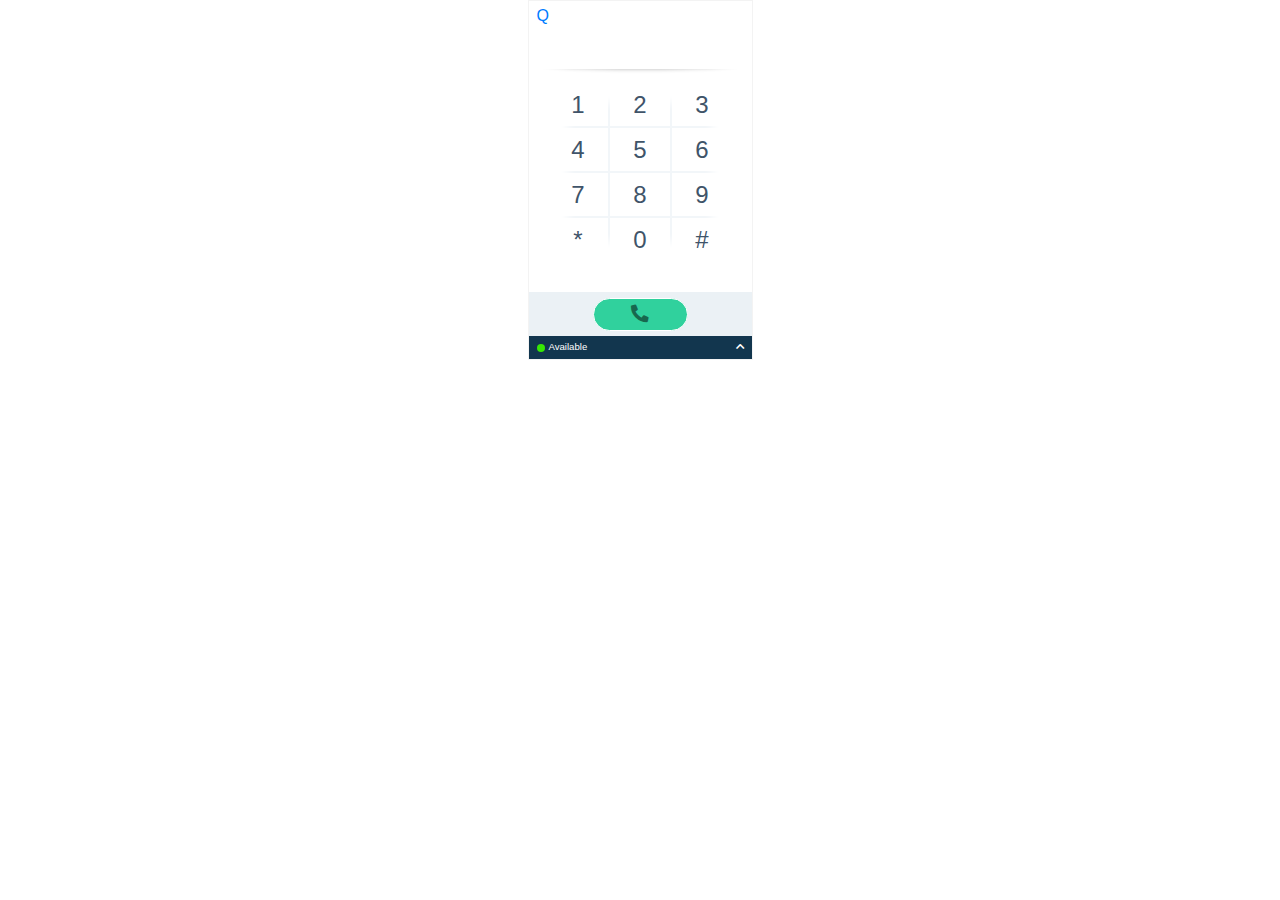
<file: index.html>
﻿<!DOCTYPE html>
<html lang="en" class="h-100">

<head>
    <meta charset="UTF-8">
    <link rel="stylesheet" href="font/fontawesome/css/all.min.css">
    <link rel="stylesheet" href="css/bootstrap.min.css">
    <script src="js/lib/jquery-3.4.1.min.js"></script>
    <script src="js/lib/popper.min.js"></script>
    <script src="js/lib/bootstrap.min.js"></script>
    <script src="js/lib/moment.min.js"></script>    
    <script type="text/javascript" src="https://static.zdassets.com/zendesk_app_framework_sdk/2.0/zaf_sdk.min.js"></script>
    <link rel="stylesheet" href="css/common.css">
    <link rel="stylesheet" href="css/talkingphone.css">
    <link rel="stylesheet" href="css/incommingcallphone.css">
    <link rel="stylesheet" href="css/transferScreen.css">
    <link rel="stylesheet" href="css/keypadScreen.css">
    <link rel="stylesheet" href="css/availablePhone.css">
    <script src="https://ajax.googleapis.com/ajax/libs/jquery/3.7.1/jquery.min.js"></script>
    <script src="https://pbx-stg.oncallcx.vn/cti/ancti/ancti.js"></script>
</head>

<body class="h-100">
    <div id="mainBody" class="h-100 d-flex flex-column" style="border:1px solid #f3f3f3;">
        <div id="phoneHeader" class="phoneHeader w-100 d-inline-flex align-items-center justify-content-between">
            <span id="btnQ" class="d-inline-block hover-p ml-2 us-none text-primary"
                style="font-size:1em;margin-top: -1px;">
                Q 
            </span>
            <img src="img/infisys-01_01.svg" class="mr-2" style="height:30px;" />
            
        </div>
        
        <div id="statusOptionsContainerDiv" class="d-none">
            <div class="d-flex flex-column">
                <div value="Available" color="#36e804" class="statusOption d-flex align-items-center">
                    <div class="pl-2 pr-1">
                        <div class="statusColor" style="background-color: #36e804;"></div>
                    </div>
                    <div class="statusText" style="user-select: none;">Available</div>
                </div>
                <div value="Away" color="orange" class="statusOption d-flex align-items-center">
                    <div class="pl-2 pr-1">
                        <div class="statusColor" style="background-color: orange;"></div>
                    </div>
                    <div class="statusText" style="user-select: none;">Away</div>
                </div>
                <div value="Do Not Disturb" color="red" class="statusOption d-flex align-items-center">
                    <div class="pl-2 pr-1">
                        <div class="statusColor" style="background-color: red;"></div>
                    </div>
                    <div class="statusText" style="user-select: none;">Do Not Disturb</div>
                </div>
                <div value="Lunch" color="#cdffcd" class="statusOption d-flex align-items-center">
                    <div class="pl-2 pr-1">
                        <div class="statusColor" style="background-color: #cdffcd;"></div>
                    </div>
                    <div class="statusText" style="user-select: none;">Lunch</div>
                </div>
                <div value="Business Trip" color="brown" class="statusOption d-flex align-items-center"
                    style="border-bottom: 2px solid #2a4a5f !important;">
                    <div class="pl-2 pr-1">
                        <div class="statusColor" style="background-color: brown;"></div>
                    </div>
                    <div class="statusText" style="user-select: none;">Business Trip</div>
                </div>
            </div>
        </div>

        <div id="keypadDiv" class="w-100 flex-fill">
            <div class="myRoundedShadow" style="height: 38px;
        position: relative;">
                <input type="text" id="txtPhoneNumber" class="text-center w-100" autocomplete="off">
                <div id="btnClearPhoneNumber" hidden>
                    <i class="fas fa-times"></i>
                </div>
            </div>

            <div class="w-100 d-flex justify-content-center" style="padding-top: 13px;">
                <div class="position-relative w-fit">
                    <div class="position-absolute h-100 w-100 l-0 t-0" style="box-shadow: inset 0px 0px 10px 21px white;z-index: 2;"></div>
                    <table id="t1" style="border-collapse: collapse; z-index: 1;border: 0;">
                        <tr>
                            <td class="border-top-0 border-left-0"></td>
                            <td class="border-top-0"></td>
                            <td class="border-top-0 border-right-0"></td>
                        </tr>
                        <tr>
                            <td class="border-left-0"></td>
                            <td></td>
                            <td class="border-right-0"></td>
                        </tr>
                        <tr>
                            <td class="border-left-0"></td>
                            <td></td>
                            <td class="border-right-0"></td>
                        </tr>
                        <tr>
                            <td class="border-bottom-0 border-left-0"></td>
                            <td class="border-bottom-0"></td>
                            <td class="border-bottom-0 border-right-0"></td>
                        </tr>
                    </table>
            
                    <table id="t2" style="position: absolute;left: 0;top: 0;z-index: 3;">
                        <tr>
                            <td class="phimBam">1</td>
                            <td class="phimBam">2</td>
                            <td class="phimBam">3</td>
                        </tr>
                        <tr>
                            <td class="phimBam">4</td>
                            <td class="phimBam">5</td>
                            <td class="phimBam">6</td>
                        </tr>
                        <tr>
                            <td class="phimBam">7</td>
                            <td class="phimBam">8</td>
                            <td class="phimBam">9</td>
                        </tr>
                        <tr>
                            <td class="phimBam">*</td>
                            <td class="phimBam">0</td>
                            <td class="phimBam">#</td>
                        </tr>
                    </table>
                </div>
            </div>
            
        </div>

        <div id="availablePhoneActionsDiv" class="actionDiv d-flex flex-column align-items-center justify-content-center"
            style="background-color: #ebf1f5;">
            <button class="btnAction" type="button" id="btnCall">
                <i class="fas fa-phone-alt"></i>
            </button>
        </div>

        <div id="talkingPhoneTop" class="flex-fill d-none flex-column justify-content-between text-center">
            <!-- d-flex -->
            <div style="padding: 20px;">
                <div class="m-auto" id="avatar"></div>
                <div class="text-white" id="contactName">Loading...</div>
                <div class="text-white" id="phoneNum">Loading...</div>
                <div class="text-white" id="duration">Loading...</div>
            </div>
            <div>
                <div class="container" style="padding-left: 30px;padding-right: 30px;">
                    <div class="row">
                        <button id="btnKeyPad" class="col m-1px phimBam talkingPhoneBtnBGBlue" type="button"
                            onclick="HideTalkingPhone();ShowKeypadScreen();"><i class="fas fa-th"></i></button>
                        <button id="btnHold" class="col m-1px phimBam talkingPhoneBtnBGBlue" type="button"><i
                                class="fas fa-pause"></i></button>
                        <button id="btnMute" class="col m-1px phimBam talkingPhoneBtnBGBlue" type="button"><i
                                class="fas fa-microphone-slash"></i></button>
                        <button id="btnTransfer" class="col m-1px phimBam talkingPhoneBtnBGBlue" type="button"
                            onclick="HideTalkingPhone();ShowTransferScreen();"><i
                                class="fas fa-exchange-alt"></i></button>
                    </div>
                </div>

            </div>
        </div>

        <div id="talkingPhoneActionsDiv" class="d-none flex-column align-items-center justify-content-center">
            <!-- d-flex -->
            <button class="btnAction" type="button" id="btnEndCall">
                <i class="fas fa-phone-alt" style="transform: rotate(135deg);"></i>
            </button>
        </div>

        <div class="d-none flex-fill" id="incommingCallPhoneTop">
            <div style="padding: 17px;">
                <div class="m-auto" id="avatar"></div>
                <div class="text-white text-center" id="contactName">Nguyễn Thị Tẽo</div>
                <div class="w-100 pl-1 pr-1 text-white" style="padding-top: 12px;">
                    <div class="w-100 d-inline-flex align-items-center"
                        style="border-top: 2px solid #417396;border-bottom: 2px solid #417396; padding-top: 3px; padding-bottom: 3px;">
                        <svg style="transform: scale(1,0.8);" width="15px" height="10px" viewBox="0 0 19 14"
                            version="1.1" xmlns="http://www.w3.org/2000/svg" xmlns:xlink="http://www.w3.org/1999/xlink">
                            <g id="Icons" stroke="none" stroke-width="1" fill="none" fill-rule="evenodd">
                                <g id="Rounded" transform="translate(-749.000000, -335.000000)">
                                    <g id="Action" transform="translate(100.000000, 100.000000)">
                                        <g id="-Round-/-Action-/-label" transform="translate(646.000000, 230.000000)">
                                            <g>
                                                <polygon id="Path" points="0 0 24 0 24 24 0 24"></polygon>
                                                <path
                                                    d="M17.63,5.84 C17.27,5.33 16.67,5 16,5 L5,5.01 C3.9,5.01 3,5.9 3,7 L3,17 C3,18.1 3.9,18.99 5,18.99 L16,19 C16.67,19 17.27,18.67 17.63,18.16 L21.59,12.58 C21.84,12.23 21.84,11.77 21.59,11.42 L17.63,5.84 Z"
                                                    id="🔹Icon-Color" fill="#65afe3"></path>
                                            </g>
                                        </g>
                                    </g>
                                </g>
                            </g>
                        </svg>
                        <span id="contactType">
                            VIP Customer
                        </span>
                    </div>
                    <div class="w-100 d-flex justify-content-between" style="font-size: 0.7em;padding-top: 3px;">
                        <div>Number</div>
                        <div class="d-flex">
                            <div id="incommingPhoneNum">+841234567891</div>
                            <button id="btnCopyPhoneNumber" class="ml-1 hover-p" type="button"><i
                                    class="far fa-copy"></i></button>
                        </div>
                    </div>
                </div>
            </div>
        </div>

        <div id="incommingPhoneActionsDiv"
            class="actionDiv d-none align-items-center justify-content-between" style="padding-left: 13px;padding-right: 13px;">
            <!-- d-flex -->
            <button class="btnAction" type="button" id="btnCancel">
                <i class="fas fa-phone-alt" style="transform: rotate(135deg);"></i>
            </button>
            <button class="btnAction" type="button" id="btnAccept">
                <i class="fas fa-phone-alt"></i>
            </button>
        </div>

        <div id="transferActionsDiv" style="background-color: #ebf1f5;"
            class="actionDiv d-none align-items-center justify-content-center">
            <!-- d-flex -->
            <div class="mr-auto flex-1 pl-3 hover-p" id="cancel" onclick="HideTransferScreen();ShowTalkingPhone();">
                Cancel</div>
            <button class="text-center flex-1 btnAction" type="button" id="btnTransfer">
                <i class="fas fa-exchange-alt"></i>
            </button>
            <div class="ml-auto flex-1 pr-3 invisible" style="font-size: 0.6em;">Cancel</div>
        </div>

        <div id="keypadActionsDiv" style="background-color: #ebf1f5;"
            class="actionDiv d-none align-items-center justify-content-center">
            <button class="text-center btnAction" id="btnCancel" type="button"
                onclick="HideKeypadScreen();ShowTalkingPhone();">
                <i class="fas fa-times"></i>
            </button>
        </div>


        <div id="choosableCurrentStatusDiv" class="d-flex align-items-center hover-p"
            style="height: 23px; background-color: #12364e; color:white;">
            <div class="pl-2 pr-1">
                <div style="background-color: #36e804;" id="statusColor" class="statusColor"></div>
            </div>
            <div style="user-select: none;" id="statusText" class="statusText">Available</div>
            <div class="ml-auto pr-2" style="font-size: 0.6em;">
                <i class="fas fa-chevron-up" id="currentStatusI"></i>
            </div>
        </div>
        <div id="staticStatusDiv" class="d-none align-items-center"
            style="height: 23px; background-color: #12364e; color:white;">
            <!-- d-flex -->
            <div class="pl-2 pr-1">
                <div style="background-color: #d33c34" class="statusColor"></div>
            </div>
            <div class="statusText" style="user-select: none;">On A Call</div>
        </div>
    </div>

    <script src="js/common.js"></script>
    <script src="js/keypadDiv.js"></script>
    <script src="js/availablephone.js"></script>
    <script src="js/talkingphone.js"></script>
    <script src="js/incommingcallphone.js"></script>
    <script src="js/extensionStatus.js"></script>
    <script src="js/transferScreen.js"></script>
    <script src="js/zendeskidb.js"></script>
   <!-- <script src="js/OnCallStatusChanged.js"></script> -->
<!-- <script src="js/OnCallStatusChanged2.js"></script> -->
<script src="js/OnCallStatusChanged4.js"></script>
    <!-- <script src="js/test.js"></script> -->
    <script src="js/app.js"></script>
</body>

</html>
</file>
<file: css/common.css>
.top-0{
    top:0;
}
.left-0{
    left:0;
}
.right-0{
    right:0;
}
.bottom-0{
    bottom:0;
}
.h-fit {
    height: fit-content;
    max-height: fit-content;
}
.w-fit {
    width: fit-content;
    max-width: fit-content;
}
.flex-1{
    flex: 1;
}
.us-none{
    user-select: none;
}
.t-0{
    top: 0;
}
.l-0{
    left: 0;
}
.p-1px{
    padding: 1px;
}
.pl-1px{
    padding-left: 1px;
}
.pr-1px{
    padding-right: 1px;
}
.pt-1px{
    padding-top: 1px;
}
.pb-1px{
    padding-bottom: 1px;
}
.m-1px{
    margin: 1px;
}
.ml-1px{
    margin-left: 1px;
}
.mr-1px{
    margin-right: 1px;
}
.mt-1px{
    margin-top: 1px;
}
.mb-1px{
    margin-bottom: 1px;
}

.br-gray {
    border-right: 1px solid #e2e2e2 !important;
}

.bb-gray {
    border-bottom: 1px solid #e2e2e2 !important;
}
.hover-p:hover{
    cursor: pointer;
}
.phoneHeader{
   
    text-align: center;
    color: white;
    max-height: 30px;
    height: 30px;
}

#currentStatusDiv:hover,.statusOption:hover{
    cursor: pointer;
}
.statusOption{
    height: 24px;
    background-color: #12364e;
    color:white;
    font-size: 0.9em;
    border-bottom: 1px solid #2a4a5f;
}
#statusOptionsContainerDiv {
    width: 223px;
    max-height: 23px;
    overflow-y: visible;
    position: absolute;
    bottom: 120px;
    z-index: 999;
}
.statusColor{
    width: 8px;
    height: 8px;
    border-radius: 50%;
}

.btnAction {
    outline: none;
    border-radius: 20px;
    width: 95px;
    max-width: 95px;
    min-width: 95px;
    height: 33px;
    font-size: 1.1em;
}
.btnAction:hover{
    cursor: pointer;
    outline: none;
}

.btnAction:active{
    cursor: pointer;
}
.btnAction:focus{
    outline: none;
}

#mainBody {
    position:relative;
    max-width: 225px;
    max-height:360px;
    margin: auto;
}

.statusText{
    font-size: 0.6em;
}

.actionDiv{
    height: 44px;
}
</file>
<file: css/talkingphone.css>
#talkingPhoneTop #avatar{
    width: 51px;
    height: 51px;
    background-image: url('../img/avatar.png');
    background-size: cover;
    background-position: top center;
    border:1px solid #327caf;
    border-radius: 50%;
}

#talkingPhoneTop #contactName{
    padding-top: 9px;
    font-size: 0.9em;
}
#talkingPhoneTop #phoneNum{
    font-size: 0.6em;
}
#talkingPhoneTop #duration{
    font-size: 0.6em;
}


#talkingPhoneTop .statusColor{
    width: 10px;
    height: 10px;
    border-radius: 50%;
}

#talkingPhoneActionsDiv{
    height: 44px;
}

#talkingPhoneActionsDiv #btnEndCall {
    background-color: white;
    border: 1px solid #367eb1;
    color: #e0443c;
}
#talkingPhoneActionsDiv #btnEndCall:hover{
    background-color: #ecf2fa;
}

#talkingPhoneActionsDiv #btnEndCall:active{
    background-color: #df463e;
    color: white;
}
#talkingPhoneActionsDiv #btnEndCall:disabled{
    background-color: #dedede;
    color: #e4b1ae;
}

#talkingPhoneTop .phimBam{
    outline: none;
    border: 0;
    box-shadow: none;
    color: white;
    font-size: 0.8em;
    padding: 5px;
}
#talkingPhoneTop .phimBam:focus{
    outline: none;
}
#talkingPhoneTop .phimBam:hover{
    cursor: pointer;
    background-color: #2d6790;
}
#talkingPhoneTop .phimBam:active{
    background-color: #214b68;
}
#talkingPhoneTop .phimBam:disabled{
    color: #59758c;
}

.talkingPhoneBtnBGRed{
    background-color: #d03f3c !important;
}
.talkingPhoneBtnBGBlue{
    background-color: #2e6c97 !important;
}
.talkingPhoneBtnBGBlue:active{
    background-color: #2c5979;
}
</file>
<file: css/incommingcallphone.css>
#incommingCallPhoneTop #avatar{
    width: 58px;
    height: 58px;
    background-image: url('../img/avatar.png');
    background-size: cover;
    background-position: top center;
    border:6px solid #6787a0;
    border-radius: 50%;
}

#incommingCallPhoneTop #contactName{
    font-size: 0.9em;
    padding-top: 4px;
}
#incommingCallPhoneTop #contactType{
    font-size: 0.7em;
    padding-left: 3px;
}

#incommingCallPhoneTop #btnCopyPhoneNumber{
    padding: 0;
    margin: 0;
    color: #62737f;
    border: 0;
    outline: 0;
    background-color: transparent;
}

#incommingCallPhoneTop #btnCopyPhoneNumber:focus{
    outline: 0;
}

#incommingPhoneActionsDiv #btnCancel {
    background-color: #e0443c;
    border: 0;
    color: #711c19;
}
#incommingPhoneActionsDiv #btnCancel:hover{
    background-color: #e62d24;
}

#incommingPhoneActionsDiv #btnCancel:active{
    background-color: #a91b14;
}
#incommingPhoneActionsDiv #btnCancel:disabled{
    background-color: #e0716b;
    color: #a85b57;
}

#incommingPhoneActionsDiv #btnAccept {
    background-color: #2dd29d;
    border: 0;
    color: #12694d;
}

#incommingPhoneActionsDiv #btnAccept:hover{
    background-color: #26b587;
}

#incommingPhoneActionsDiv #btnAccept:active{
    background-color: #1e916c;
}
#incommingPhoneActionsDiv #btnAccept:disabled{
    background-color: #8ed8c0;
    color: #61ac94;
}
</file>
<file: css/transferScreen.css>
#transferActionsDiv #btnTransfer {
    background-color: white;
    border: 1px solid #e1e8ed;
    color: #3bb39b;
}
#transferActionsDiv #btnTransfer:hover{
    background-color: #f4fffb;
}

#transferActionsDiv #btnTransfer:active{
    background-color: #39cf9d;
    color: white;
}
#transferActionsDiv #btnTransfer:disabled{
    background-color: #ecf1ec;
    color: #b8e2d9;
}

#transferActionsDiv #cancel{
    font-size: 0.6em;
    color: #a7acb2;
    text-decoration: underline;
    user-select: none;
}
</file>
<file: css/keypadScreen.css>
.kp-b-right-after:after{
    content: "";
    background-color: black;
    position: absolute;
    bottom: 0;
    right: 0;
    height: 100%;
    width: "thin";
}
.kp-b-right-before:before{
    content: "";
    background-color: black;
    position: absolute;
    bottom: 0;
    right: 0;
    height: 100%;
    width: thin;
}
.kp-b-half-right-bottom-before:before {
    content: "";
    background-color: black;
    position: absolute;
    bottom: 0;
    right: 0;
    height: 50%;
    width: 1px;
}

.kp-b-half-right-bottom-after:after {
    content: "";
    background-color: black;
    position: absolute;
    bottom: 0;
    right: 0;
    height: 50%;
    width: 1px;
}

.kp-b-half-left-bottom-before:before {
    content: "";
    background-color: black;
    position: absolute;
    bottom: 0;
    left: 0;
    height: 50%;
    width: 1px;
}

.kp-b-half-left-bottom-after:after {
    content: "";
    background-color: black;
    position: absolute;
    bottom: 0;
    left: 0;
    height: 50%;
    width: 1px;
}

.kp-b-half-bottom-right-before:before {
    content: "";
    background-color: black;
    position: absolute;
    bottom: 0;
    right: 0;
    height: 1px;
    width: 50%;
}

.kp-b-half-bottom-right-after:after {
    content: "";
    background-color: black;
    position: absolute;
    bottom: 0;
    right: 0;
    height: 1px;
    width: 50%;
}

.kp-b-half-bottom-left-before:before {
    content: "";
    background-color: black;
    position: absolute;
    bottom: 0;
    left: 0;
    height: 1px;
    width: 50%;
}

.kp-b-half-bottom-left-after:after {
    content: "";
    background-color: black;
    position: absolute;
    bottom: 0;
    left: 0;
    height: 1px;
    width: 50%;
}

.kp-b-half-right-top-before:before {
    content: "";
    background-color: black;
    position: absolute;
    top: 0;
    right: 0;
    height: 50%;
    width: 1px;
}

.kp-b-half-right-top-after:after {
    content: "";
    background-color: black;
    position: absolute;
    top: 0;
    right: 0;
    height: 50%;
    width: 1px;
}

.kp-b-half-left-top-before:before {
    content: "";
    background-color: black;
    position: absolute;
    top: 0;
    left: 0;
    height: 50%;
    width: 1px;
}

.kp-b-half-left-top-after:after {
    content: "";
    background-color: black;
    position: absolute;
    top: 0;
    left: 0;
    height: 50%;
    width: 1px;
}

.kp-b-half-top-right-before:before {
    content: "";
    background-color: black;
    position: absolute;
    top: 0;
    right: 0;
    height: 1px;
    width: 50%;
}

.kp-b-half-top-right-after:after {
    content: "";
    background-color: black;
    position: absolute;
    top: 0;
    right: 0;
    height: 1px;
    width: 50%;
}

.kp-b-half-top-left-before:before {
    content: "";
    background-color: black;
    position: absolute;
    top: 0;
    left: 0;
    height: 1px;
    width: 50%;
}

.kp-b-half-top-left-after:after {
    content: "";
    background-color: black;
    position: absolute;
    top: 0;
    left: 0;
    height: 1px;
    width: 50%;
}

#keypadDiv .myRoundedShadow::after {
    content: "";
    position: absolute;
    z-index: -1;
    -webkit-box-shadow: 0 0 4px #b5b5b5;
    box-shadow: 0 0 4px #b5b5b5;
    bottom: 0px;
    width: 90%;
    height: 30%;
    -moz-border-radius: 100%;
    border-radius: 100%;
    left: 5%;
    right: 5%;
}

#keypadDiv .phimBam:focus {
    outline: none;
}

#keypadDiv .phimBam:hover {
    cursor: pointer;
    background-color: #e3f5ff;
}

#keypadDiv .phimBam:active {
    background-color: #9edbfc;
}

#keypadDiv .phimBam {
    outline: none;
    box-shadow: unset;
    font-size: 1.5em;
    user-select: none;
    color: #405469;
}
#keypadDiv #txtPhoneNumber{
    border: 0;
    outline: none;
    box-shadow: unset;
    background-color: white;
    height: 100%;
    width: 100%;
    font-size: 1.1em;
    color: #3c9dd3;
    padding-left: 26px;
    padding-right: 26px;
}
#keypadDiv #txtPhoneNumber:focus{
    outline: none;
}
#keypadDiv #btnClearPhoneNumber{
    position: absolute;
    top: 10px;
    right: 13px;
    color: gray;
    font-size: 0.6em;
}
#keypadDiv #btnClearPhoneNumber:hover{
    cursor: pointer;
}

#keypadActionsDiv #btnCancel{
    background-color: white;
    color: #df463e;
    border: 0;
    font-size: 1.4em;
}
#keypadActionsDiv #btnCancel:hover{
    background-color: #fdf6f6;
}
#keypadActionsDiv #btnCancel:active{
    background-color: #df463e;
    color: white;
}

#keypadDiv table td{
    width: 62px;
    height: 45px;
    border-width: 2px;
    text-align: center;
    vertical-align: middle;
}
#keypadDiv #t1 td{
    border: 2px solid #f2f6f9;
}
</file>
<file: css/availablePhone.css>
#availablePhoneActionsDiv #btnCall {
    background-color: #30d19d;
    border: 1px solid white;
    color: #18684e;
}
#availablePhoneActionsDiv #btnCall:hover{
    background-color: #2bc090;
}
#availablePhoneActionsDiv #btnCall:active{
    background-color: #08ba80;
}
#availablePhoneActionsDiv #btnCall:disabled {
    background-color: #b7e8d8;
    color: #a5bbb4;
}
</file>
